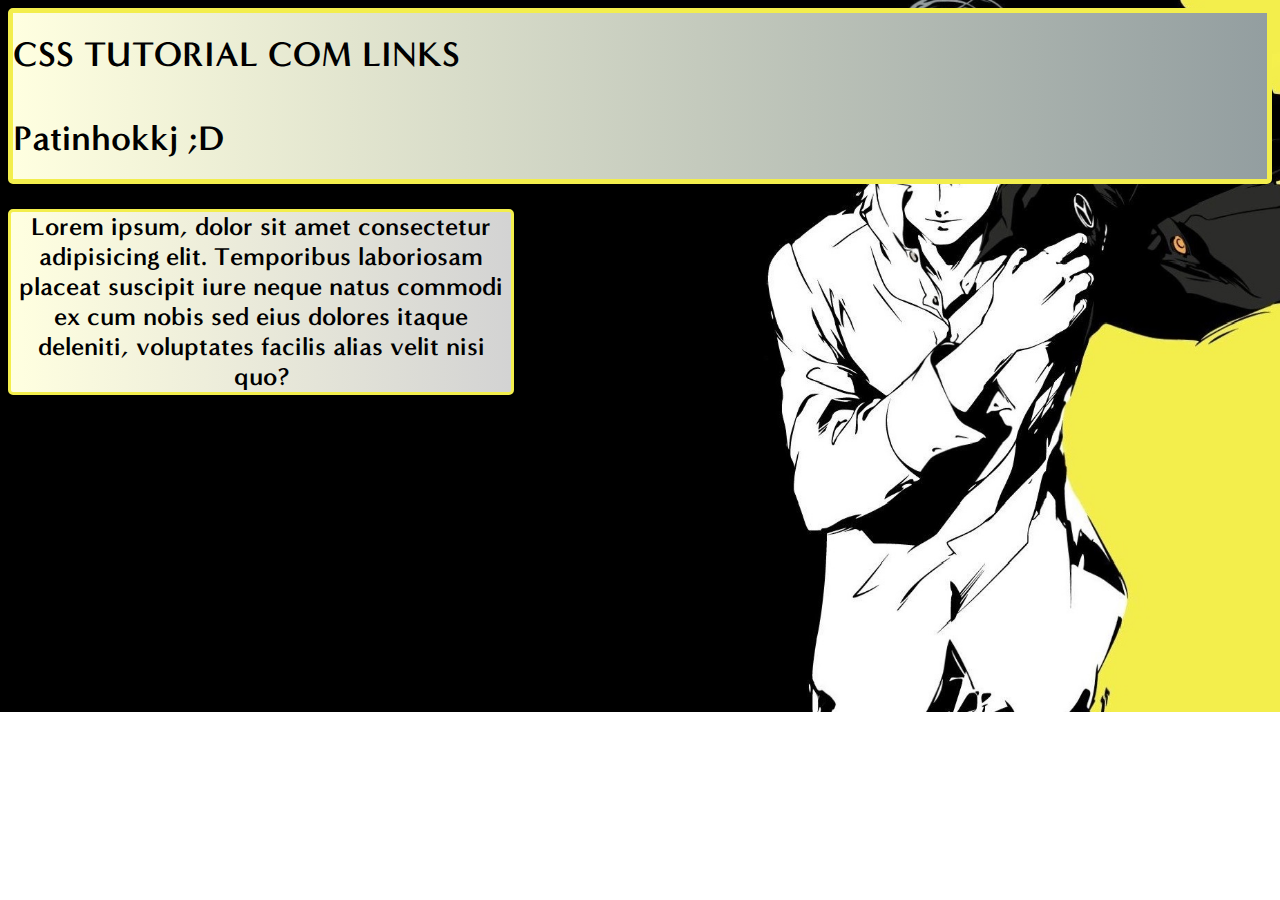
<file: Website tutorial CSS/backgrounds.html>
<!DOCTYPE html>
<html lang="en">
<head>
    <meta charset="UTF-8">
    <meta name="viewport" content="width=device-width, initial-scale=1.0">
    <title>Background CSS tutorial</title>
    <link rel="stylesheet" href="style.css">
    <link rel="stylesheet" href="font.css">
</head>
<body class="background">
    
    <div class="boxh1">CSS TUTORIAL COM LINKS
        <div class="pato">by: Patinhokkj ;D</div>
        </div>
    <p class="pbackground">Lorem ipsum, dolor sit amet consectetur adipisicing elit. Temporibus laboriosam placeat suscipit iure neque natus commodi ex cum nobis sed eius dolores itaque deleniti, voluptates facilis alias velit nisi quo?</p>
</body>
</html>
</file>
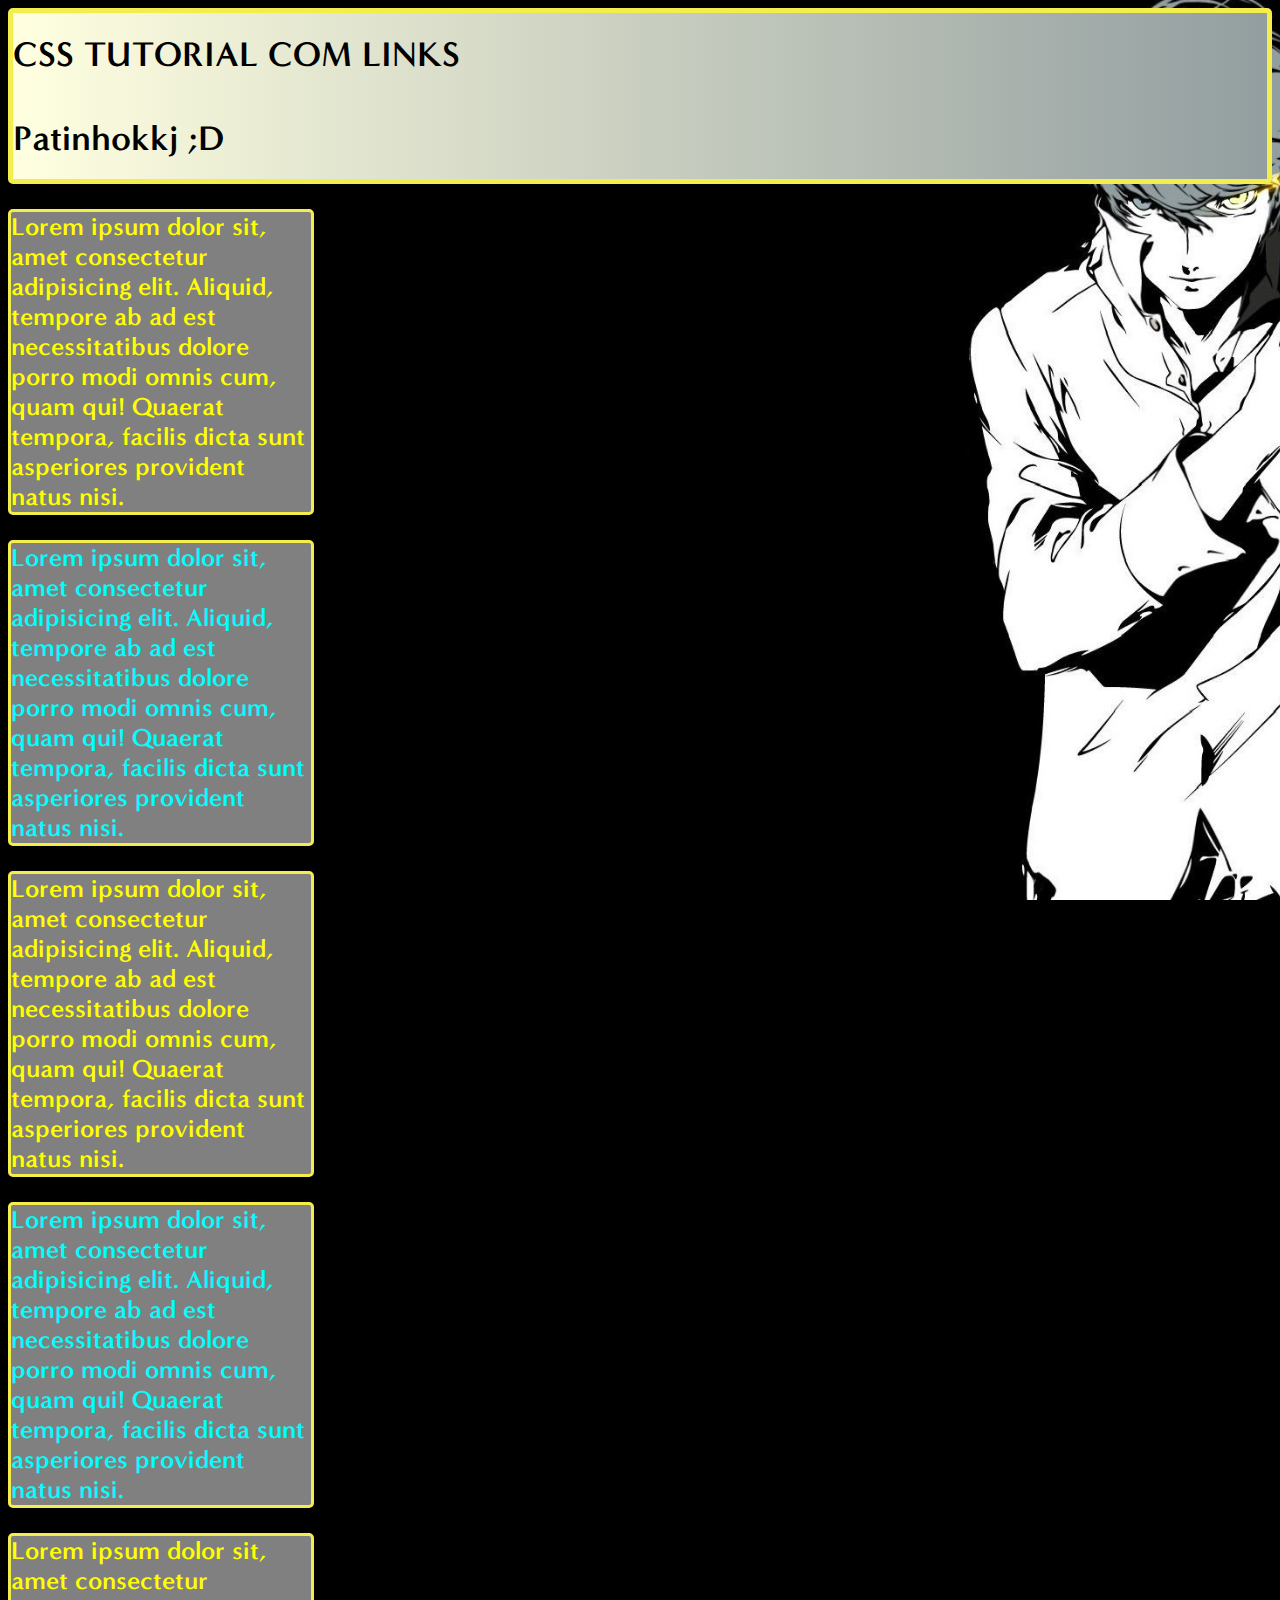
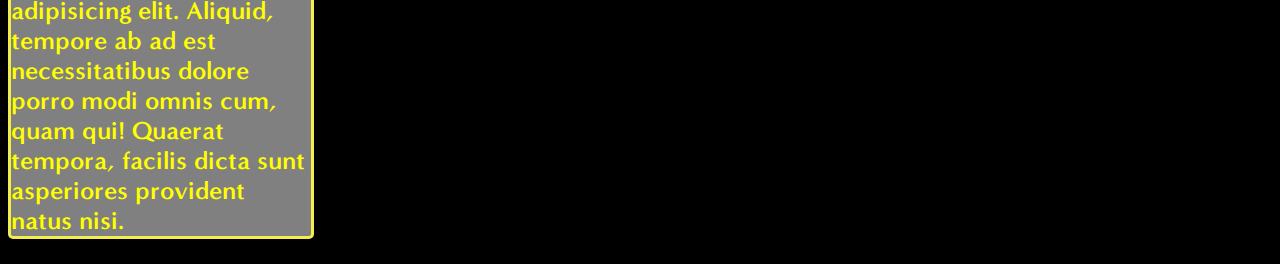
<file: Website tutorial CSS/CSS-basic.html>
<!DOCTYPE html>
<html lang="en">

<head>
    <meta charset="UTF-8">
    <meta name="viewport" content="width=device-width, initial-scale=1.0">
    <title>Básico CSS tutorial</title>
    <link rel="stylesheet" href="style.css">
    <link rel="stylesheet" href="font.css">
    <!--internal-->
    <style>
        
        body {
            background-color: black;
        }
    </style>
</head>

<body>
    
    <!--
        1.inline
        2.internal
        3.external/o melhor jeito=>style.css
    -->
    <div class="boxh1">CSS TUTORIAL COM LINKS
        <div class="pato">by: Patinhokkj ;D</div>
        </div>
    <!--inline-->
    <p style="background-color: gray; color: yellow; width: 300px; border: #f3ee4c solid;
     border-radius: 5px;">Lorem ipsum dolor sit, amet consectetur adipisicing elit. Aliquid,
        tempore ab ad est necessitatibus dolore porro modi omnis cum, quam qui! Quaerat tempora, facilis dicta sunt
        asperiores provident natus nisi.</p>
    <!--vc tambem pode mudar por id com "#randomid" no external-->
    <p id="p1">Lorem ipsum dolor sit, amet consectetur adipisicing elit. Aliquid,
        tempore ab ad est necessitatibus dolore porro modi omnis cum, quam qui! Quaerat tempora, facilis dicta sunt
        asperiores provident natus nisi.</p>
    <!--vc tambem pode mudar por class com ".randomclass" no external-->
    <p class="p2">Lorem ipsum dolor sit, amet consectetur adipisicing elit. Aliquid,
        tempore ab ad est necessitatibus dolore porro modi omnis cum, quam qui! Quaerat tempora, facilis dicta sunt
        asperiores provident natus nisi.</p>

    <p id="p1">Lorem ipsum dolor sit, amet consectetur adipisicing elit. Aliquid,
        tempore ab ad est necessitatibus dolore porro modi omnis cum, quam qui! Quaerat tempora, facilis dicta sunt
        asperiores provident natus nisi.</p>

    <p class="p2">Lorem ipsum dolor sit, amet consectetur adipisicing elit. Aliquid,
        tempore ab ad est necessitatibus dolore porro modi omnis cum, quam qui! Quaerat tempora, facilis dicta sunt
        asperiores provident natus nisi.</p>
</body>

</html>
</file>
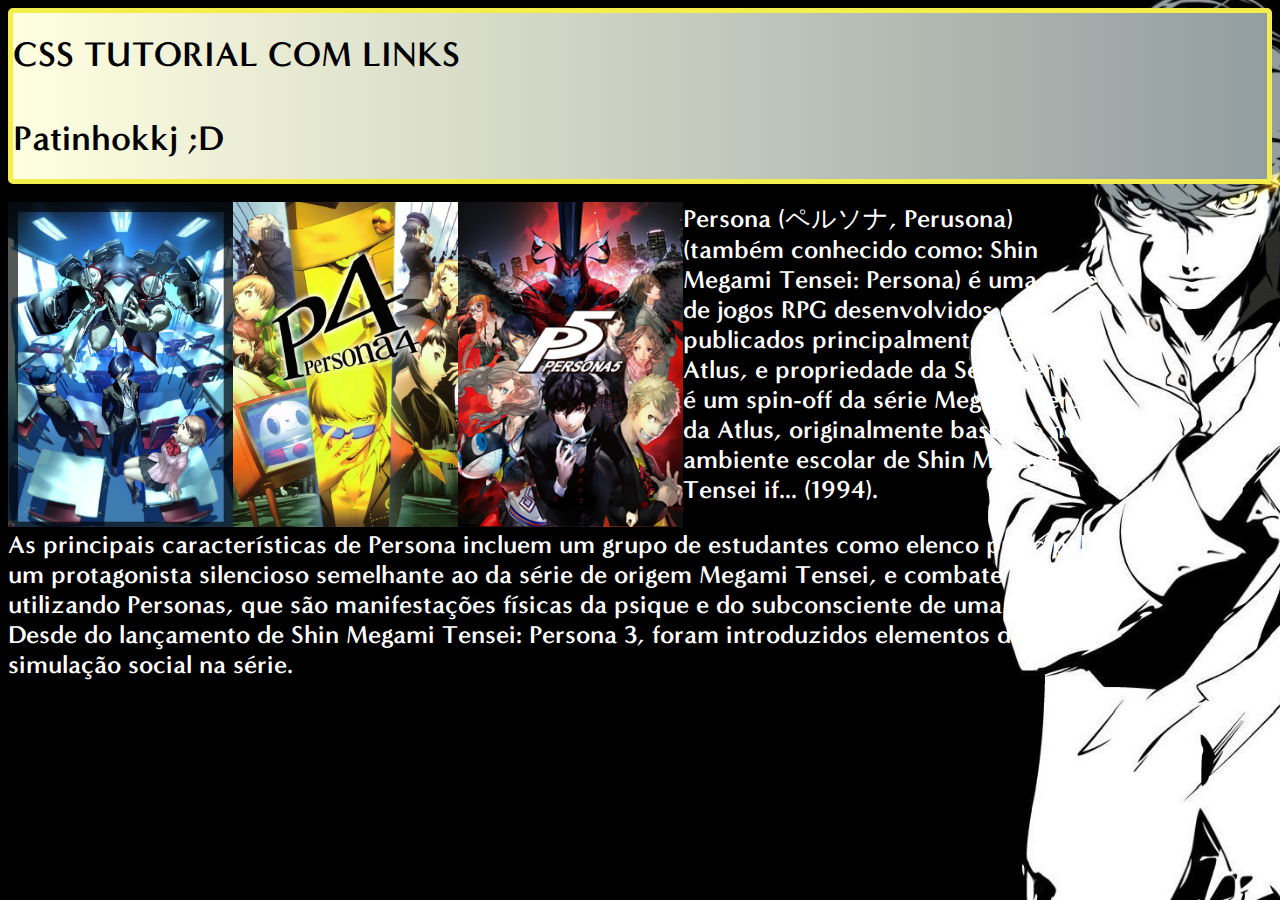
<file: Website tutorial CSS/float.html>
<!DOCTYPE html>
<html lang="en">
<head>
    <meta charset="UTF-8">
    <meta name="viewport" content="width=device-width, initial-scale=1.0">
    <title>Float CSS tutorial</title>
    <link rel="stylesheet" href="style.css">
    <link rel="stylesheet" href="font.css">
</head>
<body>
   

    <!--float = posiciona um elemento para a esquerda ou direita de um recipiente 
    ex. popular para envolver um elemento em volta de imagens-->
    <div class="boxh1">CSS TUTORIAL COM LINKS
        <div class="pato">by: Patinhokkj ;D</div>
        </div>
<br>
    <img class="img" src="src/image/8c11f2335f4c7e5abec14528f0abf79e.jpg" width="225px" height="325px">
    <img class="img" src="src/image/Persona_4_art.jpg" width="225px" height="325px">
    <img class="img" src="src/image/Persona_5_capa.jpg" width="225px" height="325px">

    <p class="pfloat">Persona (ペルソナ, Perusona) (também conhecido como: Shin Megami Tensei: Persona) é uma série de jogos RPG desenvolvidos e publicados principalmente pela Atlus, e propriedade da Sega. Persona é um spin-off da série Megami Tensei da Atlus, originalmente baseado no ambiente escolar de Shin Megami Tensei if... (1994).
    </p>
    <p class="pfloat"> As principais características de Persona incluem um grupo de estudantes como elenco principal, um protagonista silencioso semelhante ao da série de origem Megami Tensei, e combate utilizando Personas, que são manifestações físicas da psique e do subconsciente de uma pessoa. Desde do lançamento de Shin Megami Tensei: Persona 3, foram introduzidos elementos de simulação social na série.</p>
    
</body>
</html>
</file>
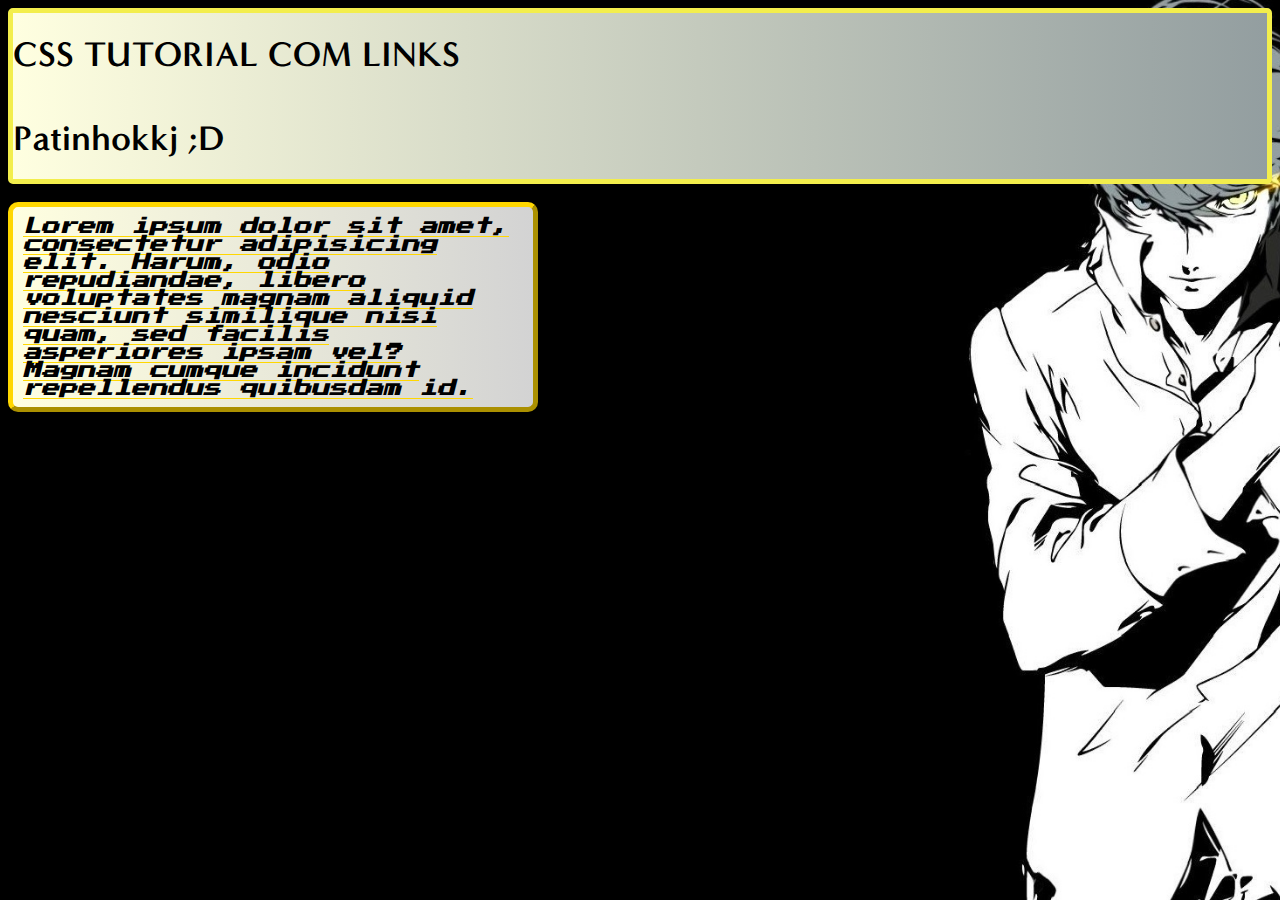
<file: Website tutorial CSS/font-border.html>
<!DOCTYPE html>
<html lang="en">
<head>
    <meta charset="UTF-8">
    <meta name="viewport" content="width=device-width, initial-scale=1.0">
    <title>Font CSS tutorial</title>
    <link rel="stylesheet" href="style.css">
    <link href="https://fonts.googleapis.com/css2?family=Press+Start+2P&display=swap" rel="stylesheet">
    <link rel="stylesheet" href="font.css">
</head>
<body>
    
    <div class="boxh1">CSS TUTORIAL COM LINKS
        <div class="pato">by: Patinhokkj ;D</div>
        </div>
    <p class="font2">Lorem ipsum dolor sit amet, consectetur adipisicing elit. Harum, odio repudiandae, libero voluptates magnam aliquid nesciunt similique nisi quam, sed facilis asperiores ipsam vel? Magnam cumque incidunt repellendus quibusdam id.</p>
    
</body>
</html>
</file>
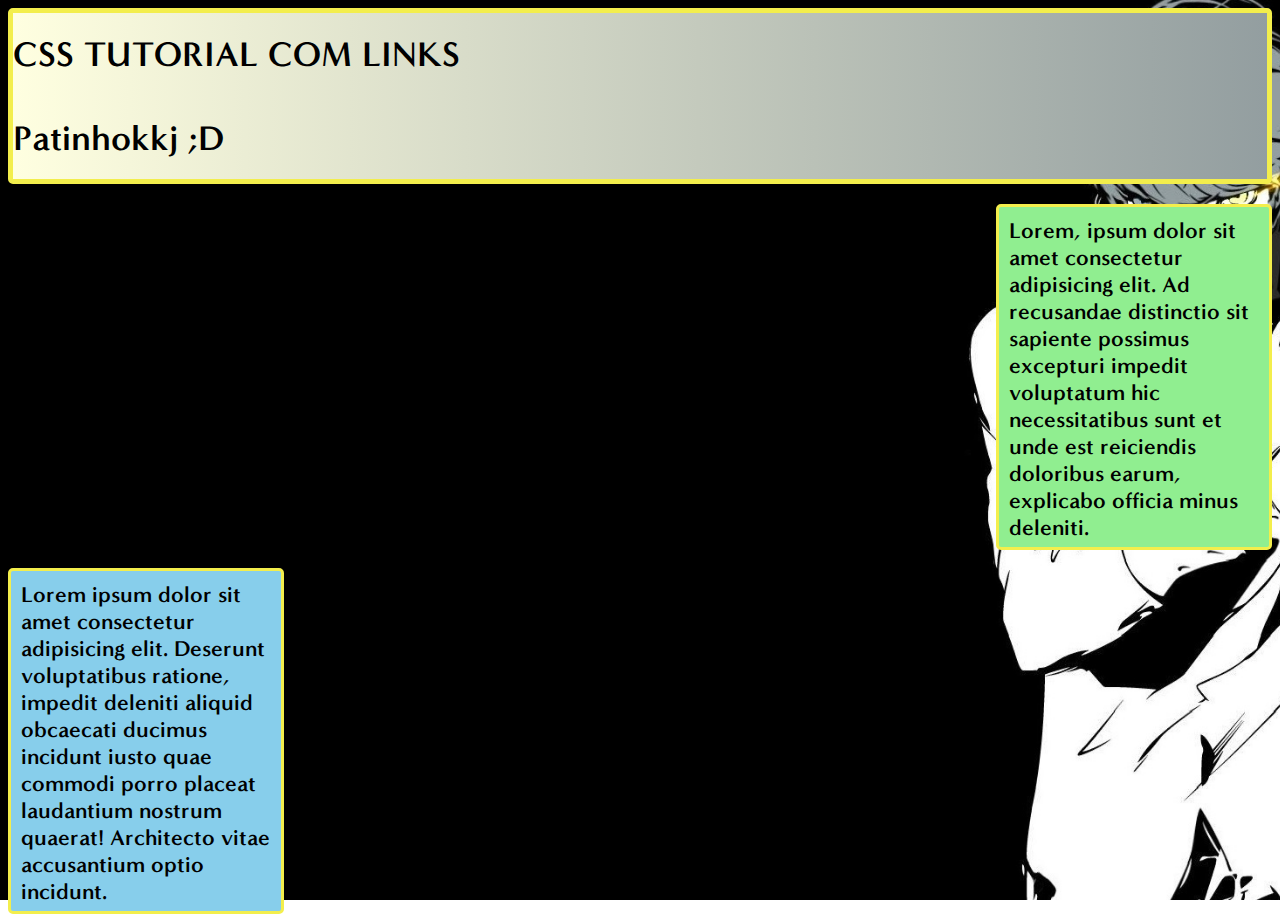
<file: Website tutorial CSS/margin.html>
<!DOCTYPE html>
<html lang="en">
<head>
    <meta charset="UTF-8">
    <meta name="viewport" content="width=device-width, initial-scale=1.0">
    <title>Margin CSS tutorial</title>
    <link rel="stylesheet" href="style.css">
    <link rel="stylesheet" href="font.css">
</head>
<body class="margin">
    
    <div class="boxh1">CSS TUTORIAL COM LINKS
        <div class="pato">by: Patinhokkj ;D</div>
        </div>
    <!--margin = espaço em volta do elemento-->
    <div id="box1">Lorem, ipsum dolor sit amet consectetur adipisicing elit. Ad recusandae distinctio sit sapiente possimus excepturi impedit voluptatum hic necessitatibus sunt et unde est reiciendis doloribus earum, explicabo officia minus deleniti.</div>
    <br>
    <div id="box2">Lorem ipsum dolor sit amet consectetur adipisicing elit. Deserunt voluptatibus ratione, impedit deleniti aliquid obcaecati ducimus incidunt iusto quae commodi porro placeat laudantium nostrum quaerat! Architecto vitae accusantium optio incidunt.</div>
</body>
</html>
</file>
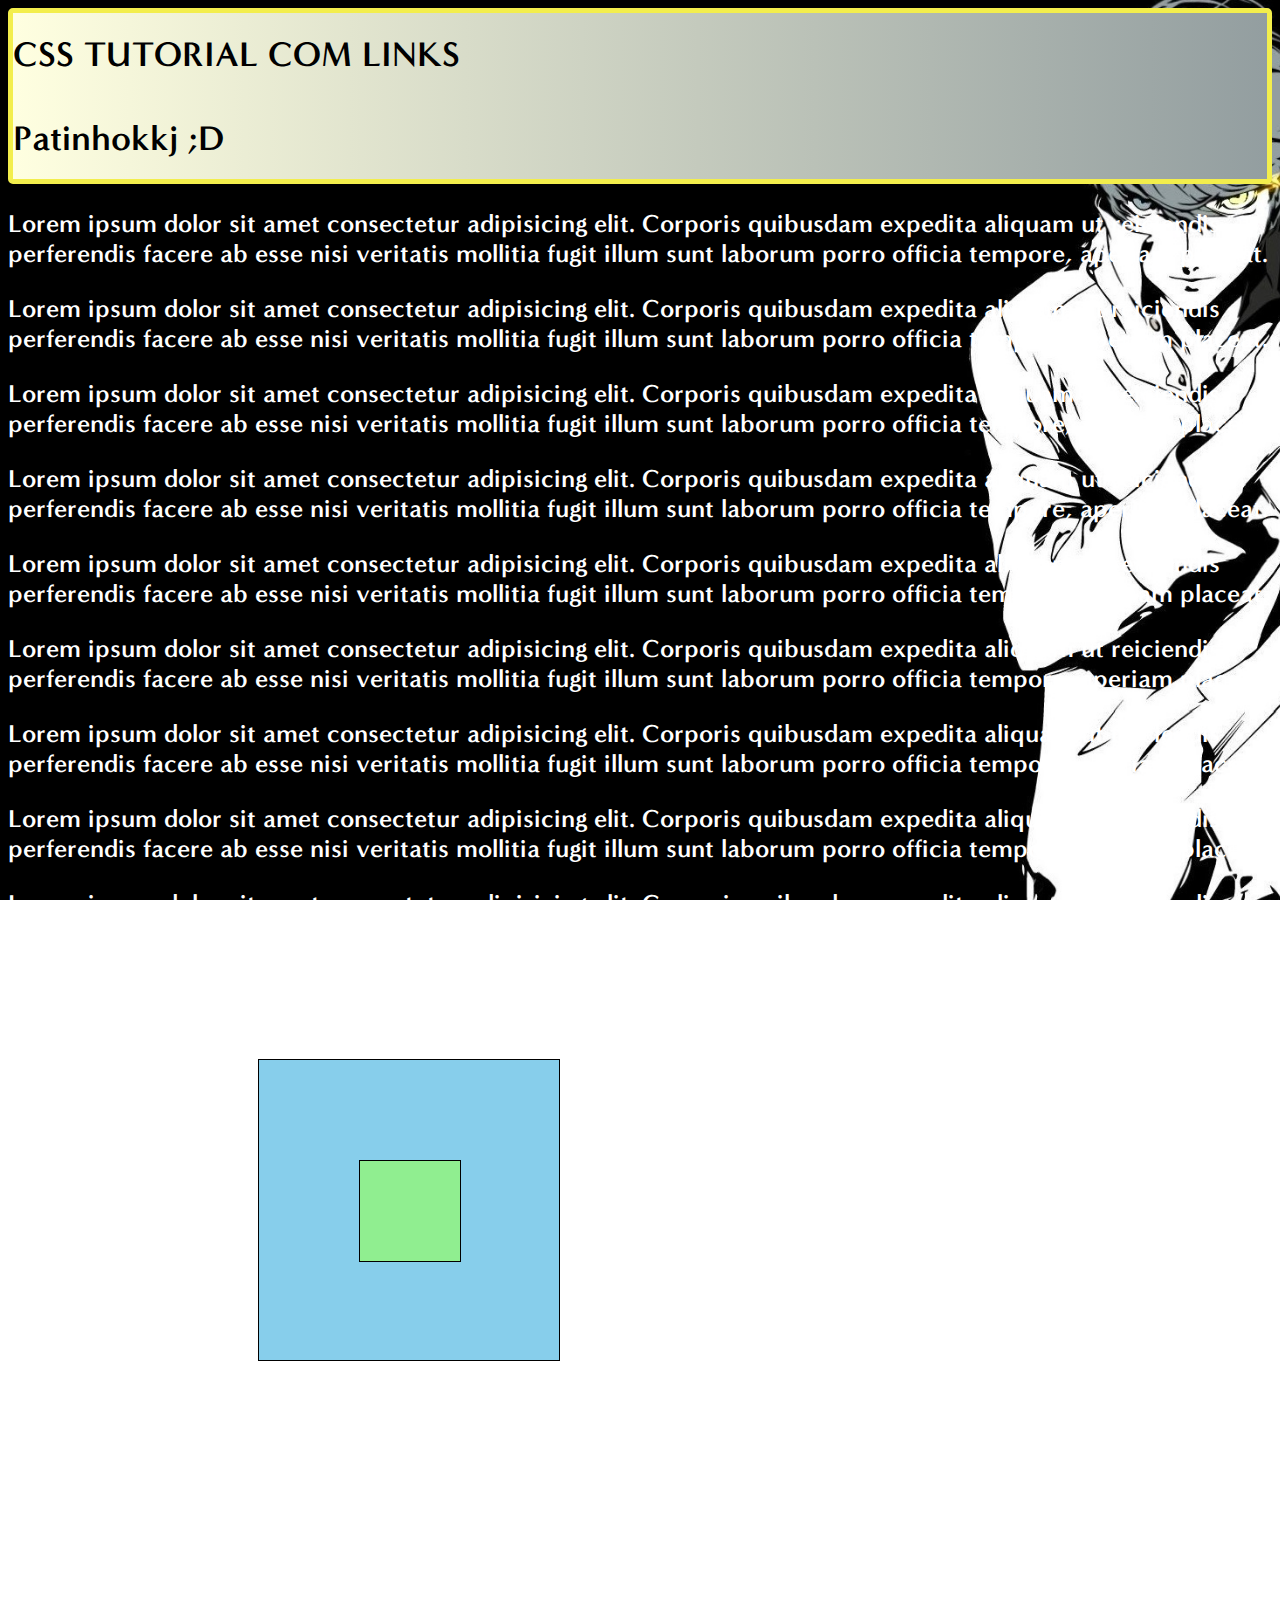
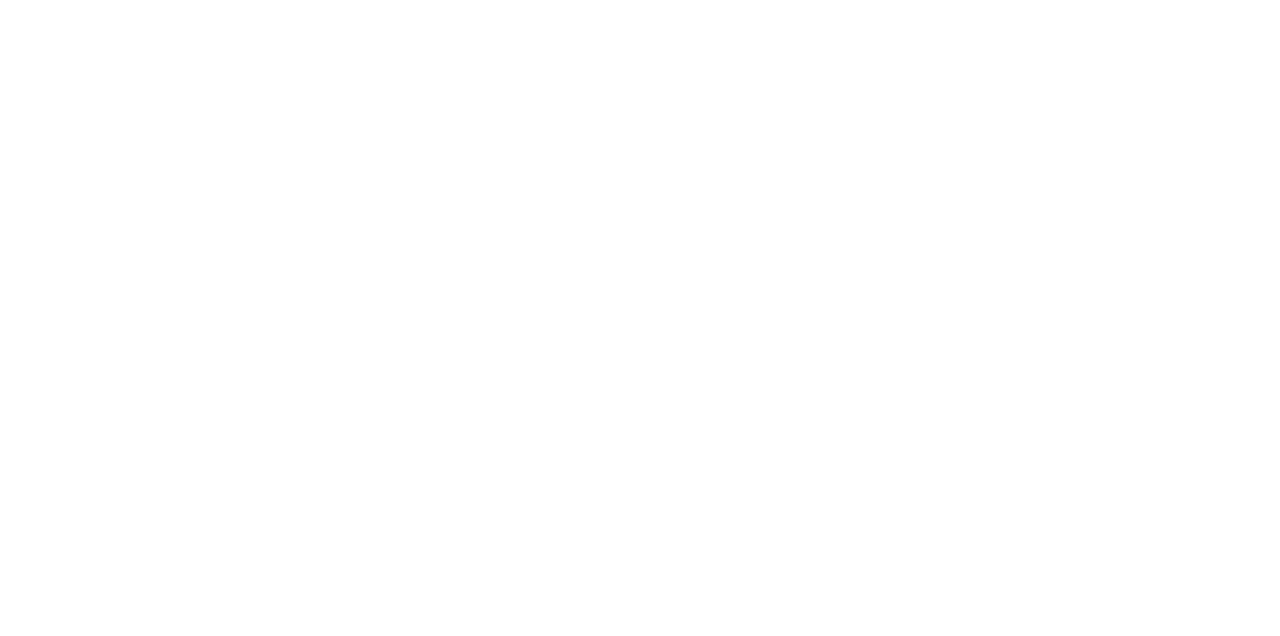
<file: Website tutorial CSS/position.html>
<!DOCTYPE html>
<html lang="en">
<head>
    <meta charset="UTF-8">
    <meta name="viewport" content="width=device-width, initial-scale=1.0">
    <title>Position CSS tutorial</title>
    <link rel="stylesheet" href="style.css">
    <link rel="stylesheet" href="font.css">
</head>
<body>
    
    <!--position = define como um elemento é posicionado no documento-->
    <div class="boxh1">CSS TUTORIAL COM LINKS
        <div class="pato">by: Patinhokkj ;D</div>
        </div>
    <p>Lorem ipsum dolor sit amet consectetur adipisicing elit. Corporis quibusdam expedita aliquam ut reiciendis perferendis facere ab esse nisi veritatis mollitia fugit illum sunt laborum porro officia tempore, aperiam placeat.</p>
    <p>Lorem ipsum dolor sit amet consectetur adipisicing elit. Corporis quibusdam expedita aliquam ut reiciendis perferendis facere ab esse nisi veritatis mollitia fugit illum sunt laborum porro officia tempore, aperiam placeat.</p>
    <p>Lorem ipsum dolor sit amet consectetur adipisicing elit. Corporis quibusdam expedita aliquam ut reiciendis perferendis facere ab esse nisi veritatis mollitia fugit illum sunt laborum porro officia tempore, aperiam placeat.</p>
    <p>Lorem ipsum dolor sit amet consectetur adipisicing elit. Corporis quibusdam expedita aliquam ut reiciendis perferendis facere ab esse nisi veritatis mollitia fugit illum sunt laborum porro officia tempore, aperiam placeat.</p>
    <p>Lorem ipsum dolor sit amet consectetur adipisicing elit. Corporis quibusdam expedita aliquam ut reiciendis perferendis facere ab esse nisi veritatis mollitia fugit illum sunt laborum porro officia tempore, aperiam placeat.</p>
    <p>Lorem ipsum dolor sit amet consectetur adipisicing elit. Corporis quibusdam expedita aliquam ut reiciendis perferendis facere ab esse nisi veritatis mollitia fugit illum sunt laborum porro officia tempore, aperiam placeat.</p>
    <p>Lorem ipsum dolor sit amet consectetur adipisicing elit. Corporis quibusdam expedita aliquam ut reiciendis perferendis facere ab esse nisi veritatis mollitia fugit illum sunt laborum porro officia tempore, aperiam placeat.</p>
    <p>Lorem ipsum dolor sit amet consectetur adipisicing elit. Corporis quibusdam expedita aliquam ut reiciendis perferendis facere ab esse nisi veritatis mollitia fugit illum sunt laborum porro officia tempore, aperiam placeat.</p>
    <p>Lorem ipsum dolor sit amet consectetur adipisicing elit. Corporis quibusdam expedita aliquam ut reiciendis perferendis facere ab esse nisi veritatis mollitia fugit illum sunt laborum porro officia tempore, aperiam placeat.</p>
    <p>Lorem ipsum dolor sit amet consectetur adipisicing elit. Corporis quibusdam expedita aliquam ut reiciendis perferendis facere ab esse nisi veritatis mollitia fugit illum sunt laborum porro officia tempore, aperiam placeat.</p>
    <div id="position">
    <div id="position2"></div>
</div>
    <p>Lorem ipsum dolor sit amet consectetur adipisicing elit. Corporis quibusdam expedita aliquam ut reiciendis perferendis facere ab esse nisi veritatis mollitia fugit illum sunt laborum porro officia tempore, aperiam placeat.</p>
    <p>Lorem ipsum dolor sit amet consectetur adipisicing elit. Corporis quibusdam expedita aliquam ut reiciendis perferendis facere ab esse nisi veritatis mollitia fugit illum sunt laborum porro officia tempore, aperiam placeat.</p>
    <p>Lorem ipsum dolor sit amet consectetur adipisicing elit. Corporis quibusdam expedita aliquam ut reiciendis perferendis facere ab esse nisi veritatis mollitia fugit illum sunt laborum porro officia tempore, aperiam placeat.</p>
    <p>Lorem ipsum dolor sit amet consectetur adipisicing elit. Corporis quibusdam expedita aliquam ut reiciendis perferendis facere ab esse nisi veritatis mollitia fugit illum sunt laborum porro officia tempore, aperiam placeat.</p>
    <p>Lorem ipsum dolor sit amet consectetur adipisicing elit. Corporis quibusdam expedita aliquam ut reiciendis perferendis facere ab esse nisi veritatis mollitia fugit illum sunt laborum porro officia tempore, aperiam placeat.</p>
    <p>Lorem ipsum dolor sit amet consectetur adipisicing elit. Corporis quibusdam expedita aliquam ut reiciendis perferendis facere ab esse nisi veritatis mollitia fugit illum sunt laborum porro officia tempore, aperiam placeat.</p>
    <p>Lorem ipsum dolor sit amet consectetur adipisicing elit. Corporis quibusdam expedita aliquam ut reiciendis perferendis facere ab esse nisi veritatis mollitia fugit illum sunt laborum porro officia tempore, aperiam placeat.</p>
    <p>Lorem ipsum dolor sit amet consectetur adipisicing elit. Corporis quibusdam expedita aliquam ut reiciendis perferendis facere ab esse nisi veritatis mollitia fugit illum sunt laborum porro officia tempore, aperiam placeat.</p>
    <p>Lorem ipsum dolor sit amet consectetur adipisicing elit. Corporis quibusdam expedita aliquam ut reiciendis perferendis facere ab esse nisi veritatis mollitia fugit illum sunt laborum porro officia tempore, aperiam placeat.</p>
    <p>Lorem ipsum dolor sit amet consectetur adipisicing elit. Corporis quibusdam expedita aliquam ut reiciendis perferendis facere ab esse nisi veritatis mollitia fugit illum sunt laborum porro officia tempore, aperiam placeat.</p>

</body>
</html>
</file>
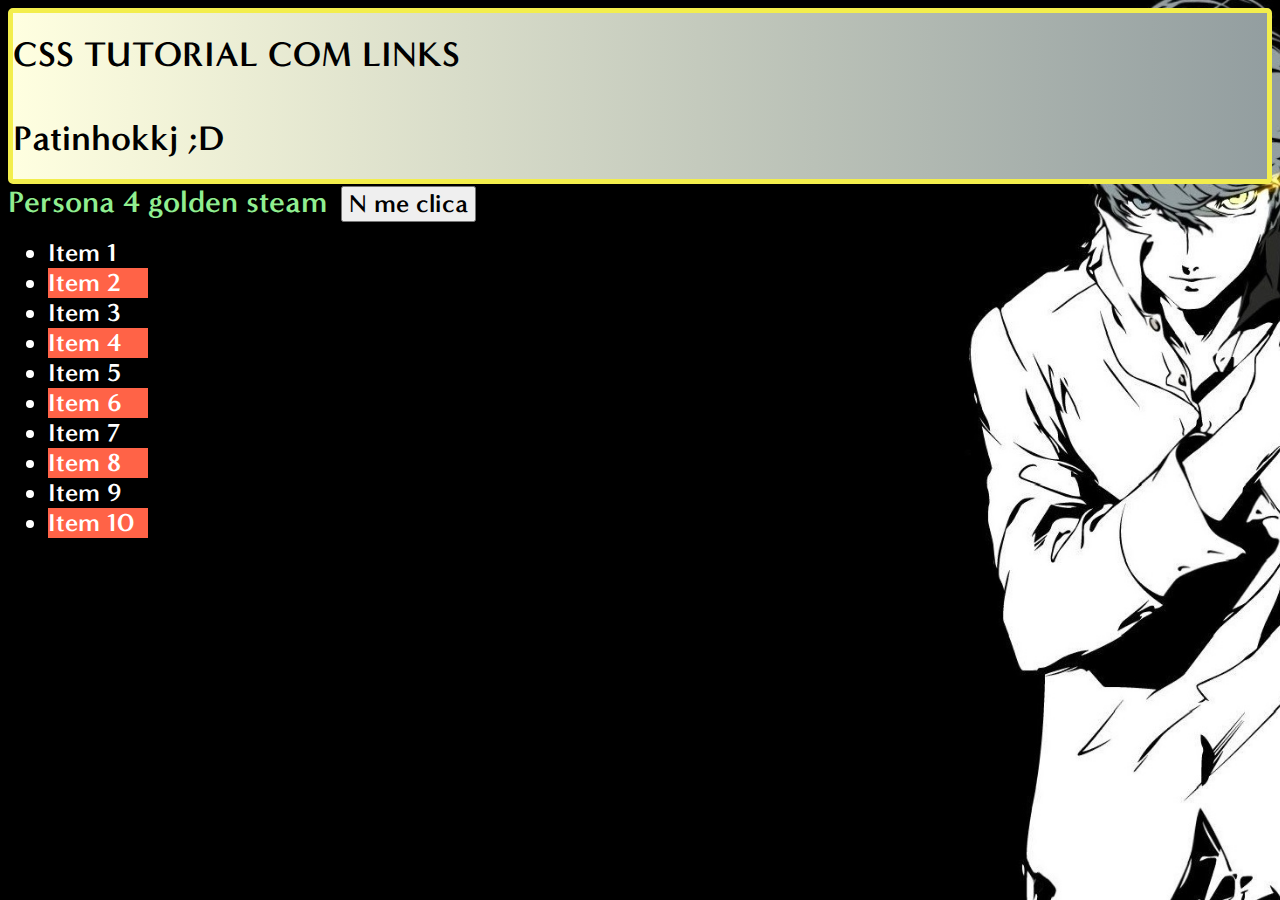
<file: Website tutorial CSS/pseudo-classes.html>
<!DOCTYPE html>
<html lang="en">
<head>
    <meta charset="UTF-8">
    <meta name="viewport" content="width=device-width, initial-scale=1.0">
    <title>Pseudo-Classes CSS tutorial</title>
    <link rel="stylesheet" href="style.css">
    <link rel="stylesheet" href="font.css">
</head>
<body>
    
    <!--pseudo-classes = uma palavra-chave adicionada a um seletor que especifica um stado especial de um elemento selecionado-->
    <div class="boxh1">CSS TUTORIAL COM LINKS
        <div class="pato">by: Patinhokkj ;D</div>
        </div>
    <a class="pseudoA" href="https://store.steampowered.com/app/1113000/Persona_4_Golden/" target="_top">Persona 4 golden steam</a>
    <a href="src/video/Carro voandoKLKKKK.mp4">
    <button class="pseudoB">N me clica</button>
</a>
    <br>
    <ul class="pseudoUL">
        <li class="pseudoLI">Item 1</li>
        <li class="pseudoLI">Item 2</li>
        <li class="pseudoLI">Item 3</li>
        <li class="pseudoLI">Item 4</li>
        <li class="pseudoLI">Item 5</li>
        <li class="pseudoLI">Item 6</li>
        <li class="pseudoLI">Item 7</li>
        <li class="pseudoLI">Item 8</li>
        <li class="pseudoLI">Item 9</li>
        <li class="pseudoLI">Item 10</li>
    </ul>
</body>
</html>
</file>
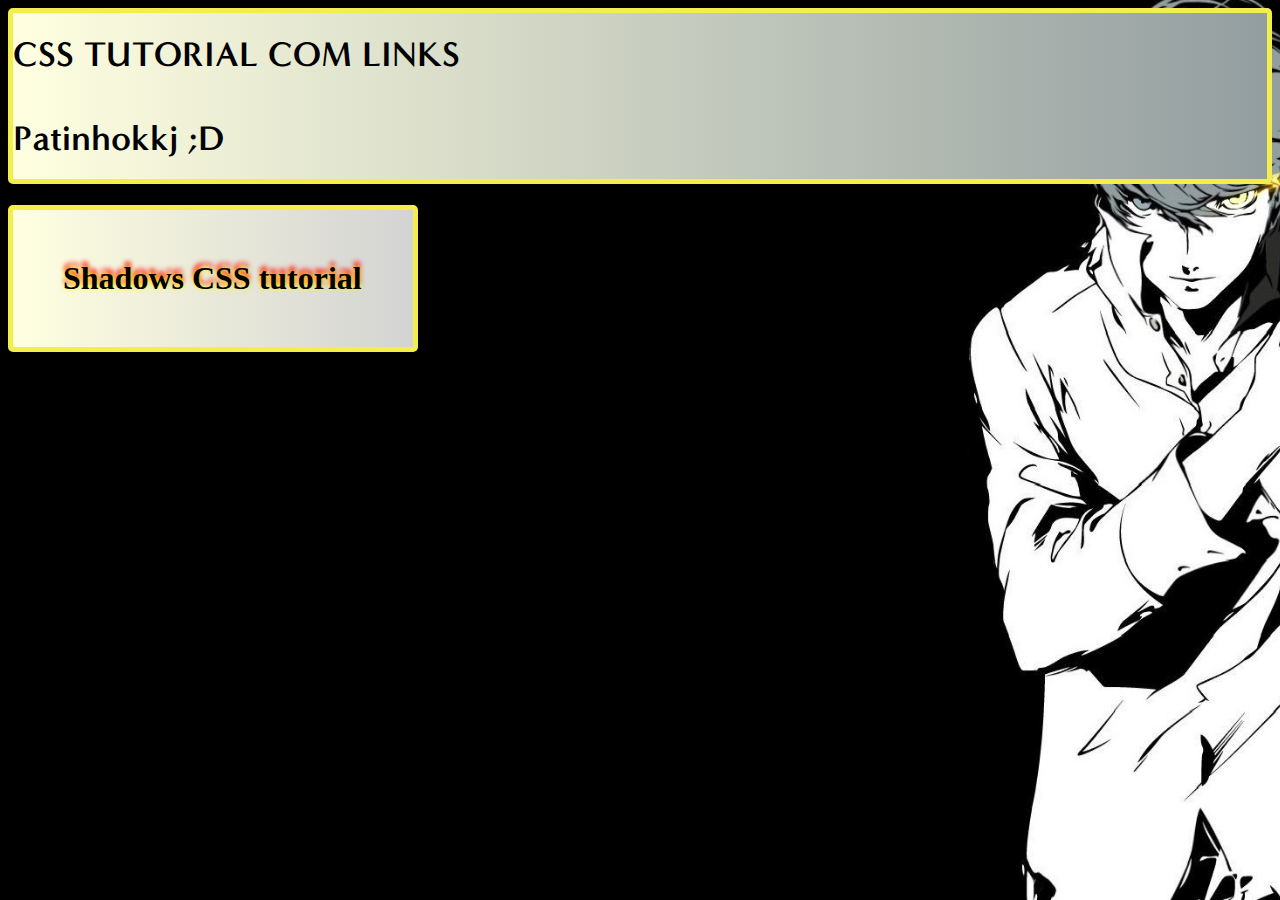
<file: Website tutorial CSS/Shadows.html>
<!DOCTYPE html>
<html lang="en">
<head>
    <meta charset="UTF-8">
    <meta name="viewport" content="width=device-width, initial-scale=1.0">
    <title>Shadows CSS tutorial</title>
    <link rel="stylesheet" href="style.css">
    <link rel="stylesheet" href="font.css">
</head>
<body>
    
    <!--A função shadow no CSS é usada para adicionar sombras às caixas de elementos, como div, p, h1, etc. Ela permite criar efeitos visuais que dão a impressão de profundidade e elevação. Aqui está uma explicação detalhada de como a função shadow funciona:-->
    <div class="boxh1">CSS TUTORIAL COM LINKS
        <div class="pato">by: Patinhokkj ;D</div>
        </div>
    <h1 class="Shadowh1">Shadows CSS tutorial</h1>
   
</body>
</html>
</file>
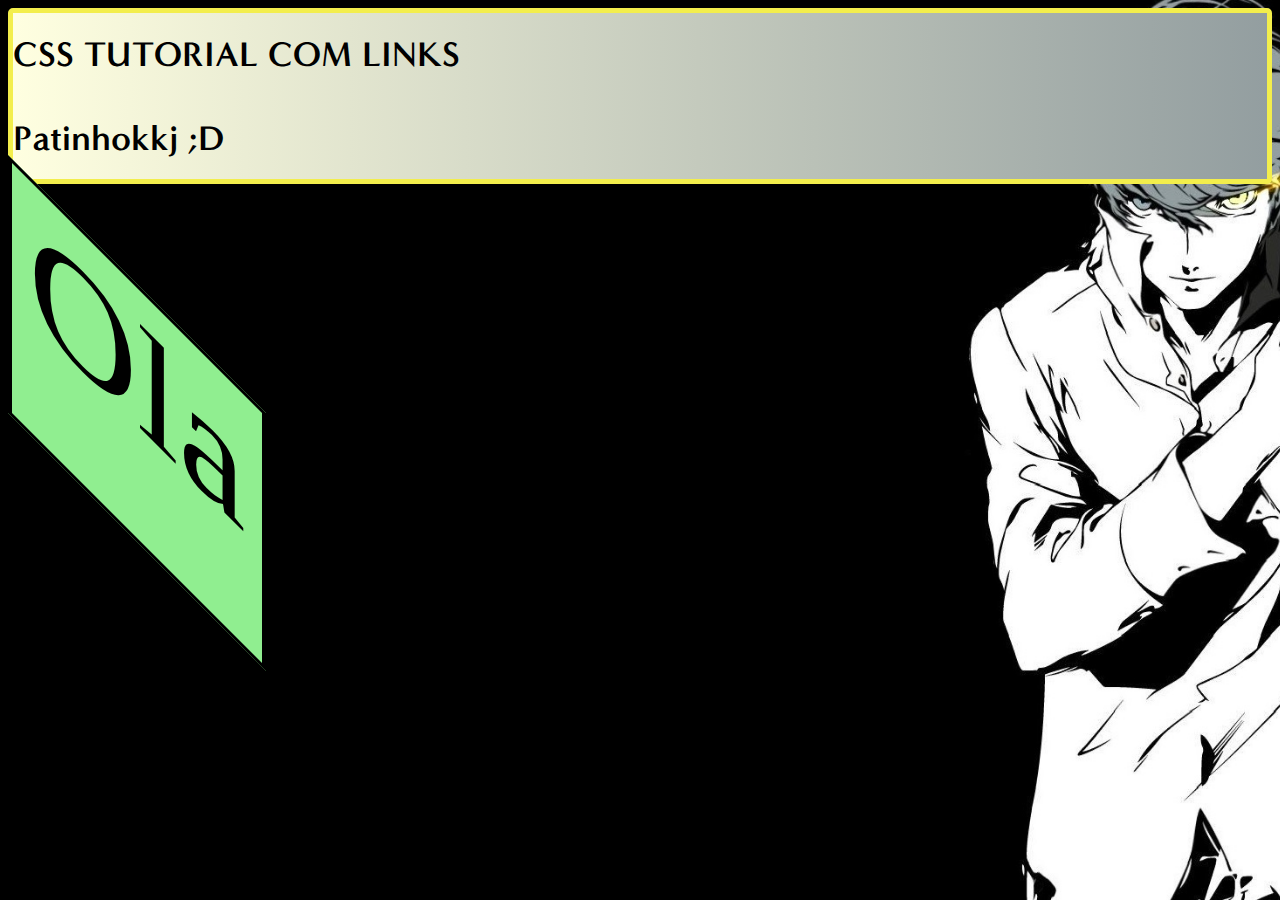
<file: Website tutorial CSS/transform.html>
<!DOCTYPE html>
<html lang="en">
<head>
    <meta charset="UTF-8">
    <meta name="viewport" content="width=device-width, initial-scale=1.0">
    <title>Transform CSS tutorial</title>
    <link rel="stylesheet" href="style.css">
    <link rel="stylesheet" href="font.css">
</head>
<body>
    
    <!--A função shadow no CSS é usada para adicionar sombras às caixas de elementos, como div, p, h1, etc. Ela permite criar efeitos visuais que dão a impressão de profundidade e elevação. Aqui está uma explicação detalhada de como a função shadow funciona:-->
    <div class="boxh1">CSS TUTORIAL COM LINKS
        <div class="pato">by: Patinhokkj ;D</div>
        </div>
    <div id="transf">Ola</div>
   
</body>
</html>
</file>
<file: Website tutorial CSS/style.css>
body {
     background-image: url(src/image/yu\ narukami.jpg);
     background-repeat: no-repeat;
     background-size: cover;
     background-attachment: fixed;



 }

 .boxh1 {
     border: 5px solid;
     border-color: #f3ee4c;
     background: linear-gradient(to left, #939EA0, lightyellow);
     margin-left: auto;
     margin-right: auto;
     font-family: "persona4", sans-serif;
     font-size: 35px;
     color: black;
     padding-top: 20px;
     padding-bottom: 20px;
     border-radius: 5px;
     margin-top: auto;


 }

 .pato {
     font-family: "persona4", sans-serif;
     font-size: 35px;
     display: inline;
     padding-left: 1350px;
 }

 p {
     font-family: "persona4", sans-serif;
     font-size: 25px;
     color: white;
 }

 li {
     font-family: "persona4", sans-serif;
     font-size: 25px;
     color: white;
 }

 .index3 {
     border: 5px groove;
     border-color: #f3ee4c;
     font-family: "persona4", sans-serif;
     font-size: 40px;
     color: black;
     background: linear-gradient(to left, #939EA0, lightyellow);
     margin-top: 60px;
     padding-right: 2%;
     text-align: center;
     border-radius: 5px;
     text-decoration-line: none;


 }

 .index2 {
     border: 5px groove;
     border-color: #f3ee4c;
     font-family: "persona4", sans-serif;
     font-size: 40px;
     color: black;
     background: linear-gradient(to right, #939EA0, lightyellow);
     margin-top: 60px;
     padding-right: 2%;
     text-align: center;
     border-radius: 5px;
     text-decoration-line: none;


 }

 .pindex {
     border: 5px groove;
     border-color: #f3ee4c;
     font-family: "persona4", sans-serif;
     font-size: 25px;
     color: black;
     background: linear-gradient(to left, #939EA0, lightyellow);
     padding-right: 2%;
     text-align: center;
     border-radius: 5px;
     width: 250px;
     margin-top: 15px;


 }

 a:hover {
     color: #f3ee4c;
 }

 a:active {
     color: white;
 }

 .index {
     float: left;
     width: 300px;
 }

 .index2:hover {
     padding-right: 70px;
 }

 .index3:hover {
     padding-right: 50px;
 }

 .pindex:hover {
     color: #f3ee4c;
 }

 .pindex a {
     display: block;
     width: 100%;
 }

 a {
     text-decoration: none;
     color: black;
 }













 /*CSS basic tutorial*/
 .h1 {
     color: white;
 }

 #p1 {
     color: aqua;
     background-color: gray;
     width: 300px;
     font-family: "persona4", sans-serif;
     border: #f3ee4c solid;
     border-radius: 5px;

 }

 .p2 {
     color: yellow;
     background-color: gray;
     width: 300px;
     font-family: "persona4", sans-serif;
     border: #f3ee4c solid;
     border-radius: 5px;
 }

 /*fonte e borda tutorial*/
 .font {
     font-family: "consolas", sans-serif;

     color: black;
     border-top-style: dotted;
     border-bottom-style: dotted;
     border-left-style: double;
     border-left-color: silver;
     border-right-style: double;
     width: 500px;
 }

 .font2 {
     font-family: "press start 2p", "consolas", sans-serif;
     color: black;
     background: linear-gradient(to left, lightgrey, lightyellow);
     font-style: italic;
     font-weight: bold;
     text-decoration: gold underline;
     font-size: 18px;
     width: 500px;
 }

 .font2 {
     border-style: outset;
     border-width: 5px;
     border-color: gold;
     border-radius: 10px;
     padding: 10px;
 }

 /*background tutorial*/
 .background {
     background-image: url(src/image/yu\ narukami.jpg);
     background-repeat: no-repeat;
     background-attachment: fixed;
     background-size: cover;
     background-size: 100%;
 }

 .h1background {
     background: linear-gradient(to left, skyblue, lightgreen);
     background-repeat: no-repeat;
     width: 500px;
 }

 .pbackground {
     background: linear-gradient(to left, lightgrey, lightyellow);
     background-repeat: no-repeat;
     width: 500px;
     border: #f3ee4c solid;
     border-radius: 5px;
     text-align: center;
     color: black;
 }

 /*margin tutorial*/
 #box1 {
     border: 5px solid;
     background-color: lightgreen;
     border: #f3ee4c solid;
     border-radius: 5px;
     width: 250px;
     height: 320px;
     font-size: 22px;
     padding: 10px;
     margin-top: 20px;
     /*
            margin-top: 50px;
            margin-left: 50px;
            margin-right: 50px;
            margin-bottom: 50px;

            margin: 50px;
            */
     margin-left: auto;
     font-family: "persona4", sans-serif;
 }

 #box2 {
     border: 5px solid;
     background-color: skyblue;
     width: 250px;
     height: 320px;
     font-size: 22px;
     padding: 10px;
     border: #f3ee4c solid;
     border-radius: 5px;

     margin-right: auto;
     font-family: "persona4", sans-serif;
 }

 .margin {
     margin: 8px;
 }

 /*float tutorial*/

 .img {
     float: left
 }

 .pfloat {
     max-width: 1100px;
     overflow-wrap: break-word;
     margin-top: auto;
     font-family: "persona4", sans-serif;

 }
 /*se vc quiser cancelar o float, é so usar a tag clear mais a direção do float*/
 /*
        .pfloat {
            clear: right;
        
        }
        */

 /*position tutorial*/

 #position {
     border: 1px solid;
     height: 300px;
     width: 300px;
     background-color: skyblue;
     position: relative;
     left: 250px;
     /*outras posiçoes: sticky: Faz com que o elemento "grude" em uma posição específica dentro de seu contêiner pai quando o usuário rola a página, e fixed: Faz com que um elemento seja posicionado em relação à janela de visualização (viewport) e permaneça fixo nessa posição mesmo quando o usuário rola a página.*/
 }

 #position2 {
     border: 1px solid;
     height: 100px;
     width: 100px;
     background-color: lightgreen;
     position: absolute;
     top: 100px;
     left: 100px;
 }

 /*pseudo-classes tutorial*/
 .pseudoA:link {
     color: lightgreen;
 }

 .pseudoA:visited {
     color: lightblue;
 }

 .pseudoA:hover {
     color: tomato;
 }

 .pseudoA:active {
     color: yellow;
 }

 .pseudoB:hover {
     background-color: lightgrey;
 }

 .pseudoB:active {
     background-color: white;
 }

 .pseudoA {
     font-size: 30px;
     font-family: "persona4", sans-serif;
     margin-right: 10px;
 }

 .pseudoB {
     font-size: 25px;
     font-family: "persona4", sans-serif;
 }

 .pseudoLI {
     font-size: 25px;
     font-family: "persona4", sans-serif;
 }

 /*
        .pseudoLI:nth-child(2){
            background-color: tomato;
            width: 100px;
        }

        .pseudoLI:nth-child(odd){
            background-color: tomato;
            width: 100px;
        }
        .pseudoLI:nth-child(even){
            background-color: lightgreen;
            width: 100px;
        }
            */
 /*outra forma de fazer : usando  um numero "x" mais n, ex:3n, vc pode selecionar apenas os numeros multiplos desse numero, alem disso se vc adiciar + algum numero, ex: + 2x vc vai começar essa sequencia apartir do numero selecionado*/
 .pseudoLI:nth-child(2n+2) {
     background-color: tomato;
     width: 100px;
 }

 /*Shadows tutorial*/
 .Shadowh1 {
     /*text-shadow: Z/H-shadow Y/V-shadow blur-radius color;*/
     text-shadow: 0px 0px 5px yellow, 0px -5px 5px red;
     background: linear-gradient(to left, lightgrey, lightyellow);
     width: 300px;
     padding: 50px;
     border: #f3ee4c 5px solid;
     border-radius: 5px;
 }

 .Shadowh1:hover {
     /*box-shadow: Z/H-shadow Y/V-shadow blur-radius color;*/
     box-shadow: 5px 5px 7px black;
     width: 300px;
 }

 /*Icons tutorial*/
 i {
     font-size: 75px;
     padding: 10px;
 }

 .fa-twitter {
     color: lightblue;
 }

 .fa-youtube {
     color: red;
 }

 .fa-house {
     color: palevioletred;
     position: relative;
     bottom: 9px;
 }

 /*Transforms tutorial*/
 #transf {
     border: 4px solid;
     width: 250px;
     height: 250px;
     background-color: lightgreen;
     font-size: 150px;
     text-align: center;
     position: relative;
     top: 100px;

     transform: translateX(100px);
     transform: translatey(50px);
     transform: translate(100px);
     transform: rotateX(180deg);
     transform: rotateY(180deg);
     transform: rotate(180deg);
     transform: scalex(2);
     transform: scaley(2);
     transform: skewX(45deg);
     transform: skewY(45deg);
 }
</file>
<file: Website tutorial CSS/font.css>
@font-face {
    font-family: "persona4";
    src: url(font/MinervaModern\ Bold.ttf);
}
</file>
